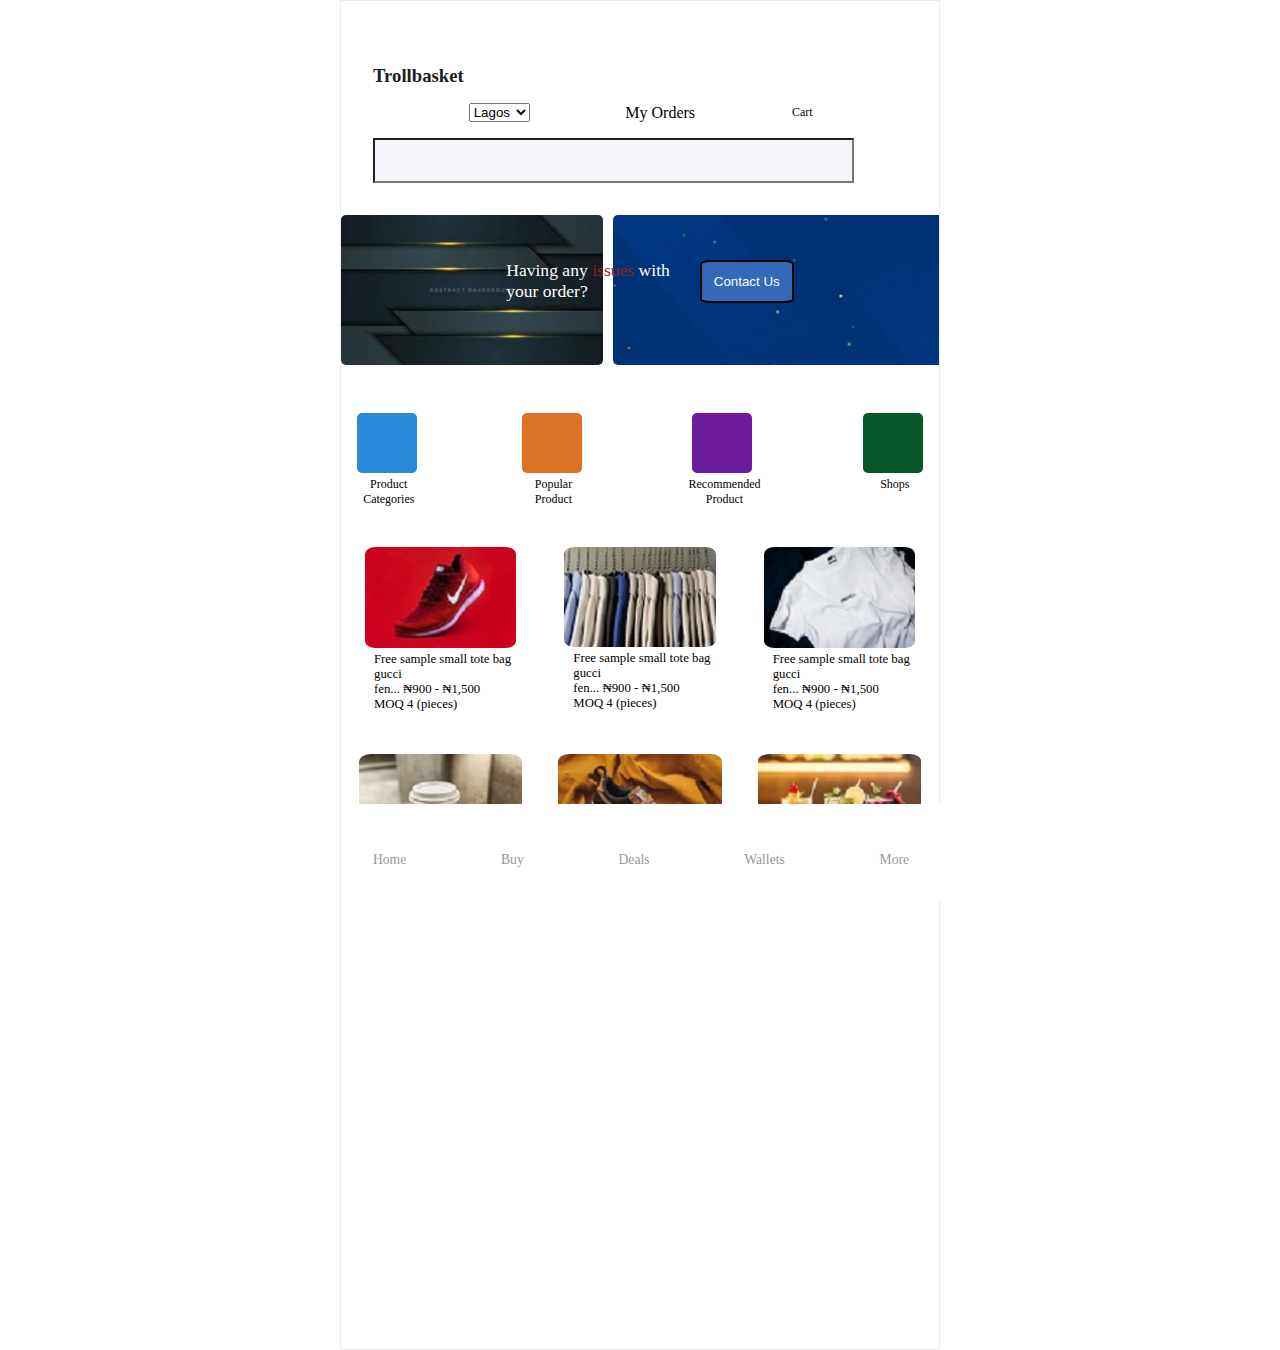
<file: index.html>
<!DOCTYPE html>
<html lang="en">
<head>
    <meta charset="UTF-8">
    <meta http-equiv="X-UA-Compatible" content="IE=edge">
    <meta name="viewport" content="width=device-width, initial-scale=1.0">
    <link
    rel="stylesheet"
    href="https://cdnjs.cloudflare.com/ajax/libs/font-awesome/5.15.3/css/all.min.css"
    integrity="sha512-iBBXm8fW90+nuLcSKlbmrPcLa0OT92xO1BIsZ+ywDWZCvqsWgccV3gFoRBv0z+8dLJgyAHIhR35VZc2oM/gI1w=="
    crossorigin="anonymous"/>
    
    <link rel="stylesheet" href="./css/index.css">
    <title>interncart</title>
</head>
<body>
<main class="wrapper">
<header>
    <nav>
        <ul class="menu">
                <li class="menu item">
                <a href="index.html"><i class="fas fa-home"></i><br>Home</a>
                </li>
                <li class="menu item">
                    <a href="cart.html"><i class="fas fa-shopping-cart"></i><br>Buy</a>
                    </li>  
                    <li class="menu item">
                        <a href="product.html"><i class="fab fa-black-tie"></i><br>Deals</a>
                        </li>  
                        <li class="menu item">
                            <a href="#"><i class="fas fa-wallet"></i><br>Wallets</a>
                            </li>  
                        <li class="menu item">
                            <a href="#"><i class="fas fa-bars"></i><br>More</a>
                            </li> 
                            </ul>
                            </nav>
                            </header>
                            <section class="heading">
                         <h3 class="title">Trollbasket</h3>
                                <div class="header-container">
                                    <div class="container">
                                        <i class="fas fa-map-marker-alt" style="color: rgb(33, 33, 143)"></i>
                                        <select name="location" id="location">
                                            <option value="lagos">Lagos</option>
                                            <option value="lagos">Abuja</option>
                                            <option value="lagos">Rivers</option>
                                            <option value="lagos">Enugu</option>
                                            <option value="lagos">Kano</option>
                                            <option value="lagos">Delta</option>
                                            <option value="lagos">Kwara</option>
                                            <option value="lagos">Imo</option>
                                            <option value="lagos">Ogun</option>
                                            </select>
                                        </div>
                                        <div class="container">
                                            <span>
                                            <i class="fas fa-wallet" style="color: rgb(33, 33, 143)"></i>
                                            <span>My Orders</span>
                                            </span>
                                            </div>
                                            <div class="container">
                                                <span>
                                                <i class="fas fa-shopping-cart" style="color: rgb(33, 33, 143)"></i>
                                                <p>Cart</p>
                                                </span>
                                                </div>
                                                </div>
                                                <div class="input-holder">
                                                    <input type="text" class="search">
                                                    <i class="fas fa-search"></i>
                                                    </div>
                                                </section>
                           <section class="banner-slider">
                               <div class="slider-container">
                                   <div class="slide">
                               <img src="img/banner2.jpg" atl=""/>
                               <img src="img/mainbanner.jpeg" atl=""/>
                               <img src="img/banner3.jpg" atl=""/>
                                <div class="ban">Having any <span>issues</span> with<br> your order?</div>
                                <div><button class="contact" >Contact Us</button></div>
                            </div>
                            </div>
                               </section>
                               <section class="cards">
                                   <div class="card">
                                       <div class="icon icon-one">
                                    <i class="fab fa-algolia" ></i> 
                                       </div>
                                    <p>Product <br>Categories</p>
                                   </div> 
                                   <div class="card">
                                    <div class="icon icon-two">
                                 <i class="fab fa-gripfire" ></i> 
                                    </div>
                                 <p>Popular <br> Product</p>
                                </div> 
                                <div class="card">
                                    <div class="icon icon-three">
                                 <i class="far fa-hand-point-right" ></i> 
                                    </div>
                                 <p>Recommended <br> Product</p>
                                </div> 
                                <div class="card">
                                    <div class="icon icon-four">
                                 <i class="fas fa-store" ></i> 
                                    </div>
                                 <p>Shops</p>
                                </div>             
                               </section>


                        
                            <section class="product-pricing">
                            <div class="note">
                            <div class="pricing">
                                <img src="img/one.jpg" alt=""/>
                                <p>Free sample small tote bag gucci<br> fen...  ₦900 - ₦1,500 <br>MOQ 4 (pieces)</p>
                                </div>
                                <div class="pricing">
                                    <img src="img/five.jpg" alt=""/>
                                <p>Free sample small tote bag gucci<br>fen...  ₦900 - ₦1,500<br> MOQ 4 (pieces)</p>
                                     </div>    
                                     <div class="pricing">
                                        <img src="img/four.jpg" alt=""/>
                                        <p>Free sample small tote bag gucci<br> fen... ₦900 - ₦1,500<br> MOQ 4 (pieces)</p>
                                         </div>
                                         </div>
                                         </section>
                                         <section class="note-price">
                                          <div class="notes">
                                         <div class="cost">
                                            <img src="img/three.jpg" alt=""/>
                                             </div>    
                                             <div class="cost">
                                                <img src="img/two.jpg" alt=""/>
                                                 </div>    
                                                 <div class="cost">
                                                    <img src="img/six.jpg" alt=""/>
                                                 </div> 
                                                    </div> 
                             </section>
                            </main>
                                   
</body>
</html>
</file>
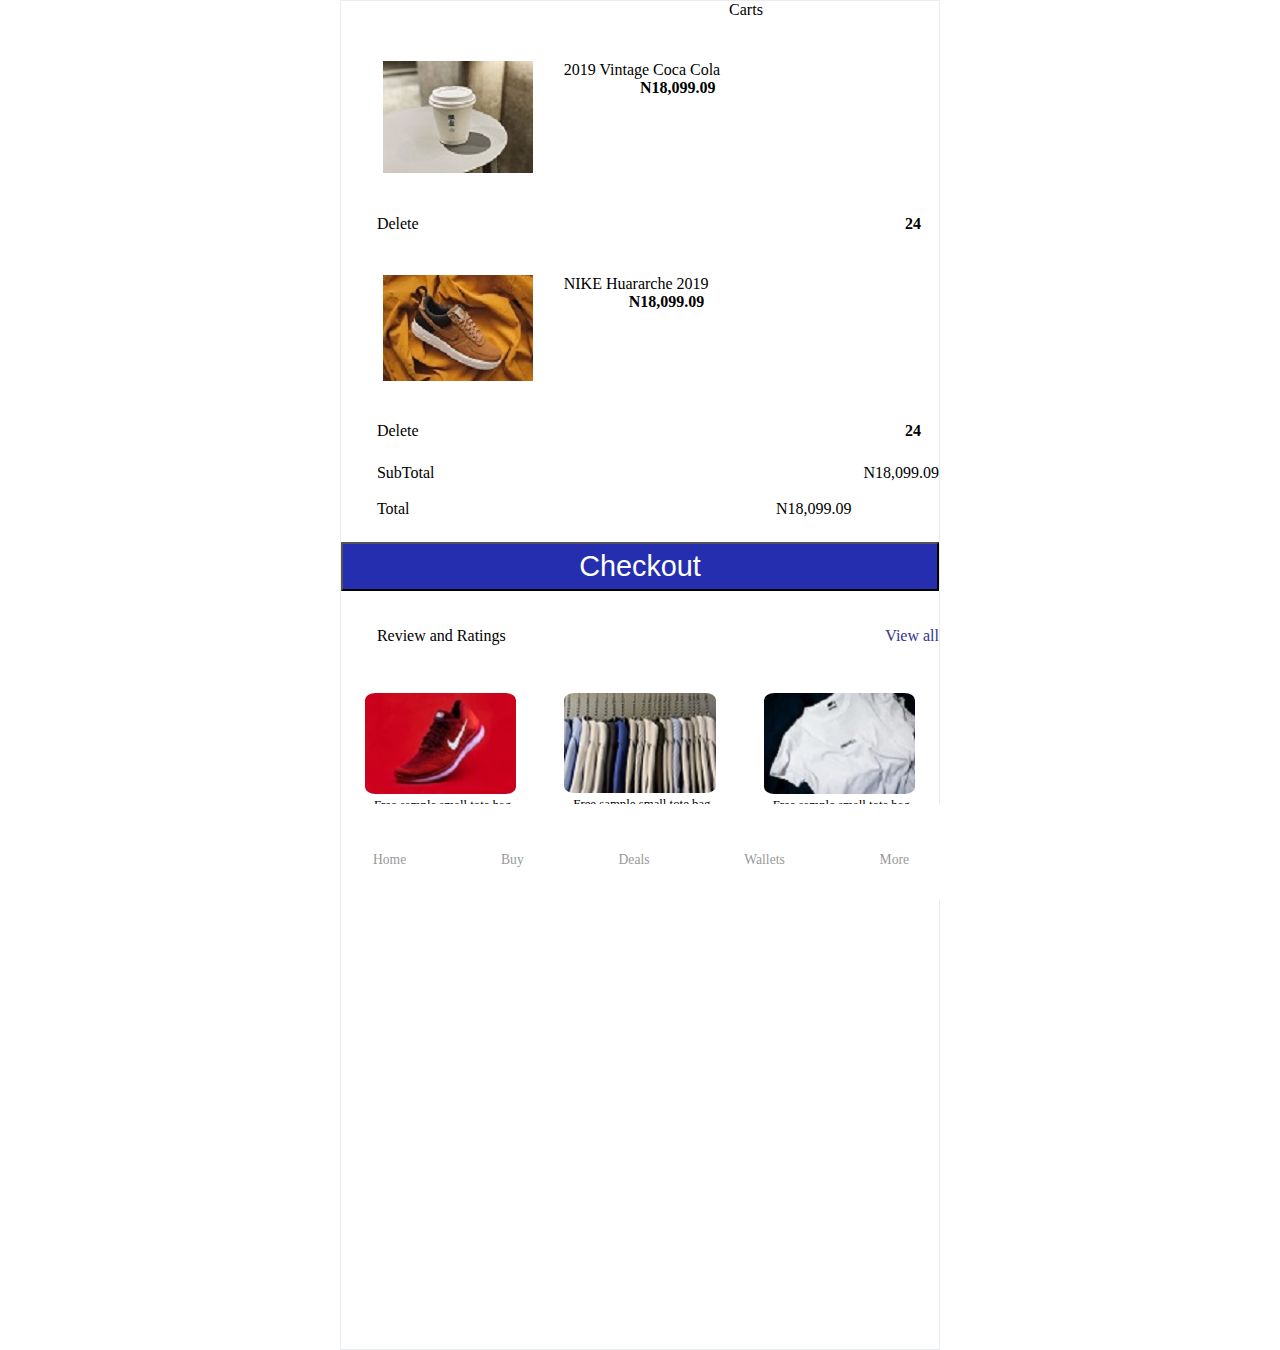
<file: cart.html>
<!DOCTYPE html>
<html lang="en">
<head>
    <meta charset="UTF-8">
    <meta http-equiv="X-UA-Compatible" content="IE=edge">
    <meta name="viewport" content="width=device-width, initial-scale=1.0">
    
    <link
    rel="stylesheet"
    href="https://cdnjs.cloudflare.com/ajax/libs/font-awesome/5.15.3/css/all.min.css"
    integrity="sha512-iBBXm8fW90+nuLcSKlbmrPcLa0OT92xO1BIsZ+ywDWZCvqsWgccV3gFoRBv0z+8dLJgyAHIhR35VZc2oM/gI1w=="
    crossorigin="anonymous"/>
    
    <link rel="stylesheet" href="./css/index.css">
    <title>interncart</title>
</head>
<body>
    <main class="wrapper">
        <header>
            <nav>
                <ul class="menu">
                        <li class="menu item">
                        <a href="index.html"><i class="fas fa-home"></i><br>Home</a>
                        </li>
                        <li class="menu item">
                            <a href="cart.html"><i class="fas fa-shopping-cart"></i><br>Buy</a>
                            </li>  
                            <li class="menu item">
                                <a href="product.html"><i class="fab fa-black-tie"></i><br>Deals</a>
                                </li>  
                                <li class="menu item">
                                    <a href="#"><i class="fas fa-wallet"></i><br>Wallets</a>
                                    </li>  
                                <li class="menu item">
                                    <a href="#"><i class="fas fa-bars"></i><br>More</a>
                                    </li> 
                                    </ul>
                                    </nav>
            </header>
                                    
<section  class="head">
    <div class="header-container">
    <i class="fas fa-angle-left"></i> 
    <p>Carts</p> 
    </div>

    </section class="cart-one">
    <div class="carts"><img src="img/three.jpg">
        <p> 2019 Vintage Coca Cola <br>
        <span class="num"> N18,099.09</span></p>
    </div>
    <div class="carts-two">
        <span class="delete">
            <i class="fas fa-trash" style="color:red"></i></span>
            <span class="delete">Delete</span>
            <span class="plus">
            <i class="fas fa-minus" style="color:rgb(52, 27, 141)"></i></span>
            <span class="plus"> <h4>24</h4></span>
            <span class="plus"> <i class="fas fa-plus" style="color:rgb(52, 27, 141)"></i>
        </span>
        <div>
    </div>
    <section>
        <div class="carts"><img src="img/two.jpg">
            <p> NIKE Huararche 2019<br>
                <span class="num"> N18,099.09</span>
            </p>
            </div>
            
            <div class="carts-two">
                <span class="delete">
            <i class="fas fa-trash" style="color:red"></i></span>
            <span class="delete">Delete</span>
            <span class="plus">
            <i class="fas fa-minus" style="color:rgb(52, 27, 141)"></i></span>
            <span class="plus"><h4>24</h4></span>
            <span class="plus"><i class="fas fa-plus"style="color:rgb(52, 27, 141)"></i>
        </span>
        </div>
        </section>
        <section>
            <div class="total">
            <p> SubTotal <span>N18,099.09</span></p>
            <br> <br><p> Total <span>N18,099.09</span></p>
            </div>
            </section>

        
                <div id="btn_link1"><button class="out">Checkout</button></div>
            

            <section>
                <div class="rate">
                <p> Review and Ratings </p>
                <span>View all</span><br>
                </div>
                <div class="note">
                    <div class="pricing">
                        <img src="img/one.jpg" alt=""/>
                        <p>Free sample small tote bag gucci<br> fen...  ₦900 - ₦1,500 <br>MOQ 4 (pieces)</p>
                        </div>
                        <div class="pricing">
                            <img src="img/five.jpg" alt=""/>
                        <p>Free sample small tote bag gucci<br>fen...  ₦900 - ₦1,500<br> MOQ 4 (pieces)</p>
                            </div>    
                            <div class="pricing">
                                <img src="img/four.jpg" alt=""/>
                                <p>Free sample small tote bag gucci<br> fen... ₦900 - ₦1,500<br> MOQ 4 (pieces)</p>
                                </div>
                                </div>
                </section>

                </main>  
                <script>
               const btn=document.getElementById("btn_link1");
            
            btn.addEventListener("click",()=>{
                window.location.replace("http://127.0.0.1:5500/success.html")
            });
            
                </script>            
</body>
</html>
</file>
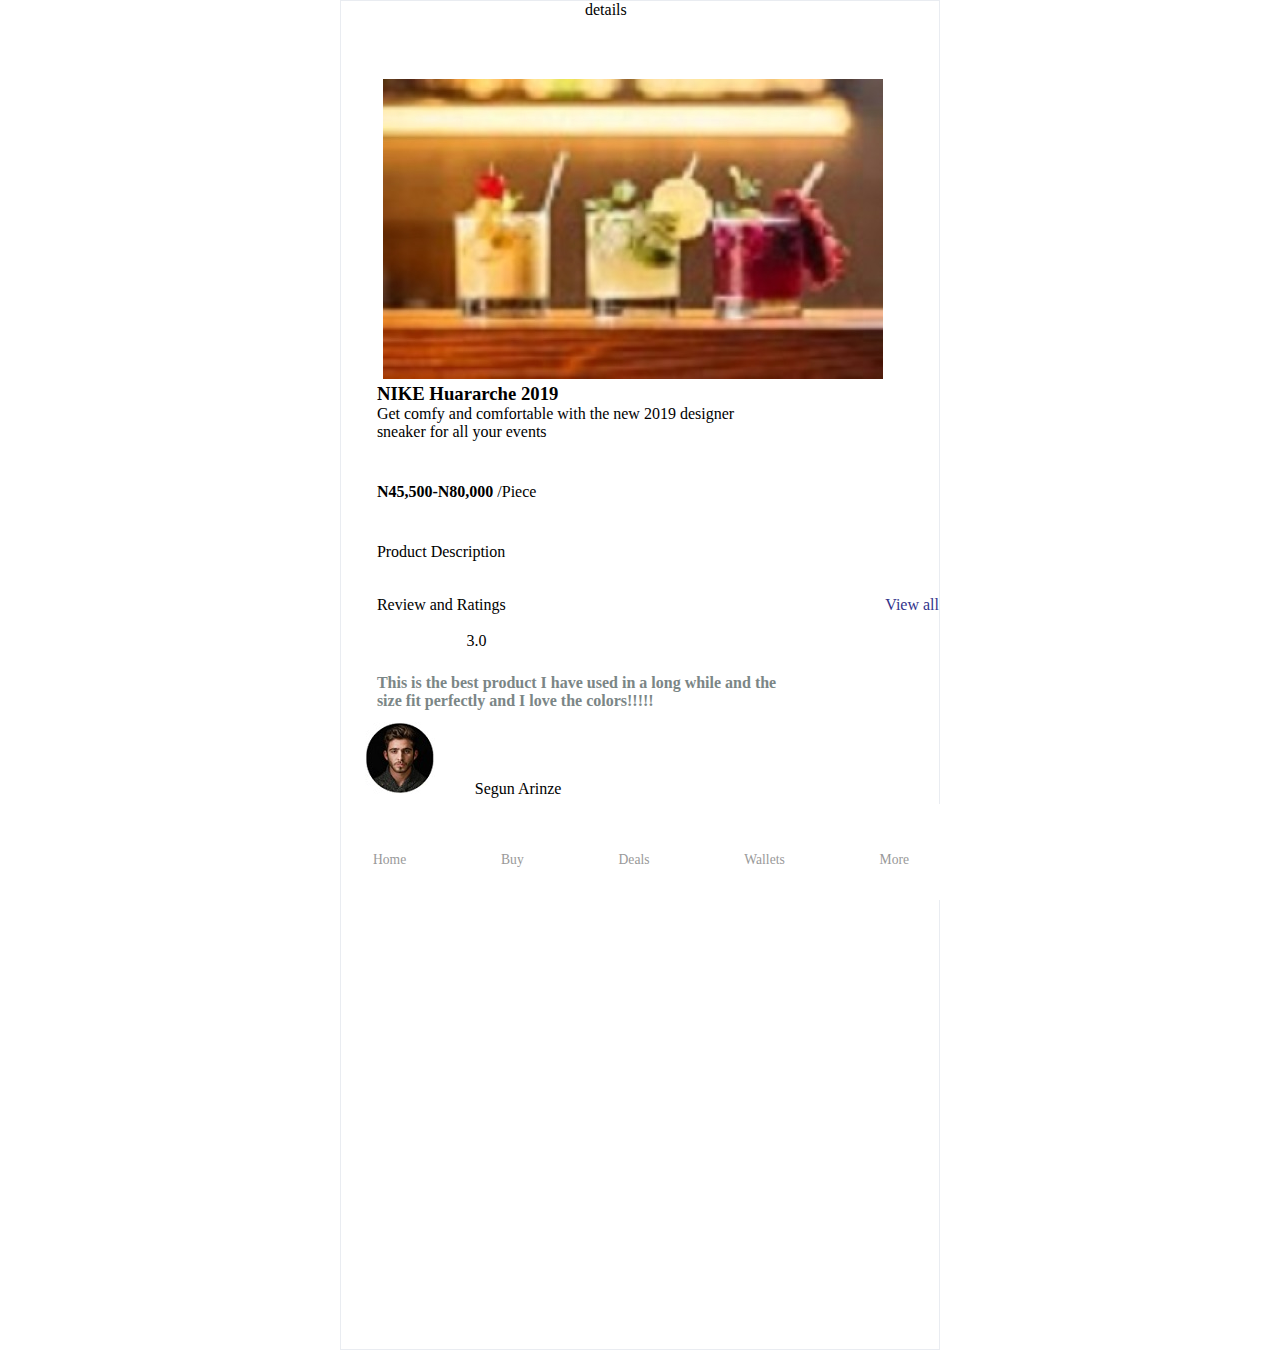
<file: product.html>
<!DOCTYPE html>
<html lang="en">
<head>
    <meta charset="UTF-8">
    <meta http-equiv="X-UA-Compatible" content="IE=edge">
    <meta name="viewport" content="width=device-width, initial-scale=1.0">
    <link
    rel="stylesheet"
    href="https://cdnjs.cloudflare.com/ajax/libs/font-awesome/5.15.3/css/all.min.css"
    integrity="sha512-iBBXm8fW90+nuLcSKlbmrPcLa0OT92xO1BIsZ+ywDWZCvqsWgccV3gFoRBv0z+8dLJgyAHIhR35VZc2oM/gI1w=="
    crossorigin="anonymous"/>
   
    
    <link rel="stylesheet" href="./css/index.css">
    <title>interncart</title>
</head>
<body>
    <main class="wrapper">
        <header>
            <nav>
                <ul class="menu">
                        <li class="menu item">
                        <a href="index.html"><i class="fas fa-home"></i><br>Home</a>
                        </li>
                        <li class="menu item">
                            <a href="cart.html"><i class="fas fa-shopping-cart"></i><br>Buy</a>
                            </li>  
                            <li class="menu item">
                                <a href="product.html"><i class="fab fa-black-tie"></i><br>Deals</a>
                                </li>  
                                <li class="menu item">
                                    <a href="#"><i class="fas fa-wallet"></i><br>Wallets</a>
                                    </li>  
                                <li class="menu item">
                                    <a href="#"><i class="fas fa-bars"></i><br>More</a>
                                    </li> 
                                    </ul>
                                    </nav>
                                    </header>
                                    
    <section class="head">
        <div class="header-container">
        <i class="fas fa-angle-left" style="float:left;"></i> 
        <p>details</p>
            <i class="fas fa-search" style="float:right;"></i>
            <i class="fas fa-shopping-cart" style="float:right; "></i> 
        </div>
        </section>
    
        <section>
            <div class="stat">
                <img src="img/six1.jpg" alt="">  
            </div>
        </section>
        <div class="nike">
            <h3>NIKE Huararche 2019</h3>
            <p>Get comfy and comfortable with the new 2019 designer <br>sneaker for all your events</p>
            </div>
            <div class="piece"><p> N45,500-N80,000 <span>/Piece</span></p></div>

            <div class="pro"><p>Product Description</p>
               <span> <i class="fas fa-chevron-right"></i></span>
            </div>

        
            <div class="rate">
                <p> Review and Ratings </p>
                <span>View all</span><br>
                <br><i class="fas fa-star" style="color:yellow"></i>
                <i class="fas fa-star" style="color:yellow"></i>
                <i class="fas fa-star" style="color:yellow"></i><i class="fas fa-star" style="color:rgb(94, 94, 87)"></i>
                <i class="fas fa-star" style="color:rgb(94, 94, 87)"></i><p>3.0</p>
                <h4>This is the best product I have used in a long while and the <br>size fit perfectly and I love the colors!!!!!</h4>
                <div class="img">
                <img src="img/image 7.jpg" alt="">
                <p> Segun Arinze</p>               
             </div>
            </div>

            <section>
            <div id="toaster">Item added to cart Successfully</div> 
            <button id="cartbtn" class="add-cart" >Add to cart</button>
            <button class="wish">Wishlist</button>
            </section>

            </main>
            <script>
             const toaster = document.getElementById("toaster");
            const cartbtn = document.getElementById("cartbtn");
            cartbtn.addEventListener("click", () => {
                toaster.className = "show";
                setTimeout(() => { 
                    toaster.className = toaster.className.replace("show", "");
                }, 3000);
            });
            </script>         
</body>
</html>
</file>
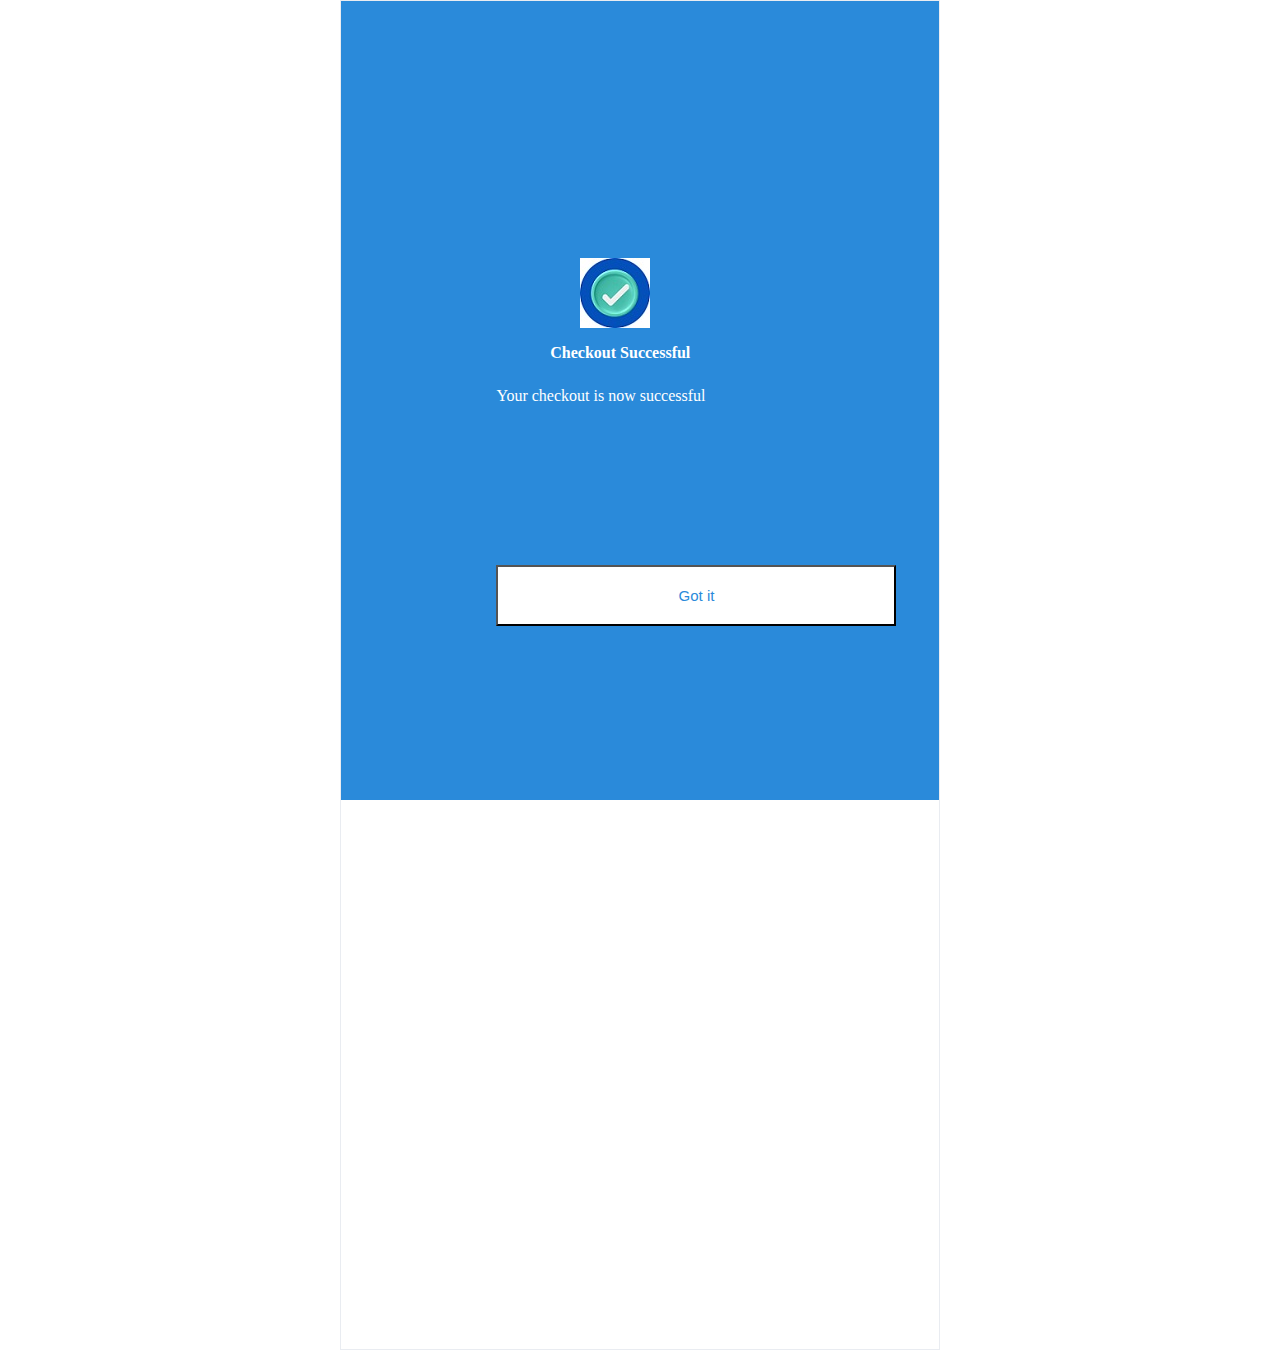
<file: success.html>
<!DOCTYPE html>
<html lang="en">
<head>
    <meta charset="UTF-8">
    <meta http-equiv="X-UA-Compatible" content="IE=edge">
    <meta name="viewport" content="width=device-width, initial-scale=1.0">
    
    <link
    rel="stylesheet"
    href="https://cdnjs.cloudflare.com/ajax/libs/font-awesome/5.15.3/css/all.min.css"
    integrity="sha512-iBBXm8fW90+nuLcSKlbmrPcLa0OT92xO1BIsZ+ywDWZCvqsWgccV3gFoRBv0z+8dLJgyAHIhR35VZc2oM/gI1w=="
    crossorigin="anonymous"/>
    
    <link rel="stylesheet" href="./css/index.css">
    <title>interncart</title>
</head>
<body>
    <main class="wrapper">
        
    <section class="success">
        <div class="success">
            <img src="img/2a.png" alt="">
           <div class="good"> <img src="img/good.jpg" alt=""></div><br>
            <br><h4>Checkout Successful</h4><br>
            <p>Your checkout is now successful<p><br>

            <button class="got">Got it</button>
        </div>
        </section>
    </main>
    
               
   
</body>
</html>
</file>
<file: css/index.css>
/** {
    margin: 0;
    padding: 0;
    box-sizing: border-box;
}*/



*,
*::after,
*::before {
    margin: 0;
    padding: 0;
    box-sizing: border-box;
  
}

body{
    width: 100%;
    display: flex;
    justify-content: center;
    align-items: center;
    min-height:150vh;
    background-color: #fff;  
    font-family: 'Roboto', sans-serif;
    font-family: 'PT Serif', serif;
}

.wrapper{
    width:100%;
    max-width:600px;
    border:1px solid #e9ecf1;
    position: relative;
    height:150vh;
    overflow-y: scroll;
    scroll-behavior:smooth;
    
}

main section{
    width:100%;
   
}

header{
    width: 100%;
    position: fixed;
    bottom: 0;
    max-width: 600px;
    background-color: #fff;
    z-index: 1000;
}


nav{
    width:100%;
    padding:2em;
}

.menu{
    list-style: none;
    display:flex;
    justify-content: space-between;
    align-items: center;
}

.menu li a{
    text-decoration: none;
    color: #999;
    font-size: .85rem;
    font-weight: thin;
}

.level{
 position: fixed;
 top:0;
}

.location{
    position: absolute;
    top:20%;
    left:0;
    
}

section.heading{
width:100%;
margin-top: 2em;
padding: 2em;
}

.heading h3{
    color: rgb(34, 29, 29);
    margin-bottom:3%;
}

div.header.container{
    display: flex;
    width: 100%;
    justify-content:space-evenly;
    align-items: center;
    flex-grow:1;
    flex-shrink:1;
    padding-top: 1em;
}

.header-container{
    justify-content: space-evenly;
    flex:1%;
    align-items: center;
    display: flex;
    
}

.container span{
    display:flex;
    flex:1;
    width:100%;
}
.container p{
    font-size: 12px;
    display:flex;
}
.search{
    width: 90%;
    align-items: center;
    height: 5vh;
    background-color: rgb(245, 244, 250);
    margin-top:3%;
}

/** FOR BANNER*/
.banner-slider{
    width:100%;
    position: relative;
    display: flex;
}

  .slider-container {
    display: flex;
    width: 100%;
    overflow-x: scroll;
  }
  .slide {
    display: flex;
    justify-content: space-around;
  }
  .slide > img {
    width: 100%;
    object-fit: contain;
    height: 150px;
    border-radius: 5px;
    margin-right: 10px;
  }

.ban{
    position:absolute;
    right: 45%;
    top:30%;
    color:#fff;
    font-size: 1.1em;
    display: block;
}
.ban span{
    color:rgb(148, 30, 30);
    
}

.contact{
    position: absolute;
    top:30%;
    left: 60%;
    background-color: #3369b9;
    text-align: center;
    color: #fff;
    padding:2%;
    border-radius: 10%;
    cursor: pointer;
    border-style: solid;
    
}


section.cards{
    width: 100%;
    display:flex;
    justify-content: space-between;
    margin-top: 2em;
    padding: 1em 1em;
    gap: 5px;

}

.card{
    max-width: 120px;
    display: flex;
    flex-direction: column;
    align-items: center;
}

.icon{
    width:60px;
    height:60px;
    display:flex;
    align-items: center;
    justify-content: center;
    border-radius: 5px;
    -webkit-border-radius: 5px;
    -moz-border-radius: 5px;
    -ms-border-radius: 5px;
    -o-border-radius: 5px;
}
.icon-one{
    background-color: #2a8ada;
}

.icon-two{
    background-color: #da7127;
}
.icon-three{
    background-color: #6c1b9b;
}

.icon-four{
    background-color: #07572b;
}

.fa-algolia,
.fa-gripfire,
.fa-hand-point-right,
.fa-store{
    color:#fff;
    font-size: 1.5rem;
}

.card p{
    text-align: center;
    font-size: .75rem;
    margin-top: .35em;
}

.product-pricing{
    width: 100%;
}

.note{
    display: flex;
    width:100%;
    max-width: 120%;
    
}
.pricing{
    width:100%;
    margin:1%;
    padding: 3%;
    display: inline;
    flex:1%;   
}

.pricing img{
    border-radius: 7%;
    object-fit: contain;
    width:100%;
}

.pricing p{
   margin-top: 0%;
   text-align: left;
   font-size: .8em;
}

.section.note-price{
    width:100%;
}

.cost{
    display:inline;
    margin:1%;
    padding:2%;
    flex: 1%;
    width:100%;
    
}

.cost img{
    border-radius: 7%;
    width: 100%;
    object-fit: contain;
}

.notes{
    max-width: 120%;
    display: flex;
}


/**--PRODUCT PAGE**/
.stat{
    width:100%;
    align-items: center;
    margin-top: 10%;
    box-shadow: rgb(170, 164, 164);
    margin-left: 7%;
}

.nike h3, p{
    margin-left: 6%;
}
.piece p{
    margin-top: 7%;
    margin-left: 6%;
    font-weight: bold;
    margin-bottom: 7%;
}
.piece span{
    font-weight: lighter;
}

.pro{
    display:inline;
    
}

.pro p{
    display: inline;
    margin-top: 2%;
}
.pro span{
    display: inline;
    float:right;
    padding-left: 2%;
}
.rate{
    margin-top: 6%;
}
.rate p{
    
    display: inline;
    margin-left: 6%;
}
.rate span{
    display: inline;
    float:right;
    color: rgb(51, 51, 139);
    padding-bottom: 4%;
    padding-left: 2%;
}
.rate i{
    padding-left: 3%;
}
.rate h4{
    margin-top: 4%;
    color:rgb(123, 134, 134);
    margin-bottom: 2%;
    margin-left: 6%;
}

.img{
    display: inline;
}
.img img {
    display: inline;
    margin-left: 4%;
}

.img p{
    display: inline;
align-items: center;
    
}

#toaster{
    visibility:hidden;
    min-width:250px;
    margin-left:-125px;
    background-color: rgb(69, 158, 139);
    color:#fff;
    text-align:center;
    border-radius:2px;
    padding:16px;
    position:fixed;
    z-index:1;
    left:50%;
    top:30px;
    font-size:17px;
}

#toaster.show{
    visibility: visible;
    -webkit-animation: fadein 0.5s, fadeout 0.5s 2.5s;
    animation: fadein 0.5s, fadeout 0.5s 2.5s;
}

    @-webkit-keyframes fadein {
        from {top: 0; opacity: 0;} 
        to {top: 30px; opacity: 1;}
      }
      
      @keyframes fadein {
        from {top: 0; opacity: 0;}
        to {top: 30px; opacity: 1;}
      }
      
      @-webkit-keyframes fadeout {
        from {top: 30px; opacity: 1;} 
        to {top: 0; opacity: 0;}
      }
      
      @keyframes fadeout {
        from {top: 30px; opacity: 1;}
        to {top: 0; opacity: 0;}
      }


    .add-cart{
        cursor: pointer;
        background-color: rgb(37, 46, 175);
        color: #fff;
        font-size: 11px;
        padding:2%;
        text-align:center;
        margin:1%;
        margin-left: 6%;
        border-radius: 8%;

    }

    .wish{
        cursor: pointer; 
        background-color: #fff;
        color: black;
        font-size: 11px;
        padding:2%;
        text-align:center;
        border-radius: 8%;
    }
    .out{
        cursor: pointer; 
        width:100%;
        background-color: rgb(37, 46, 175);;
        color:#fff;
        font-size: 1.8em;
        padding:1%;
    }
    

/**--SUCCESS PAGE**/
.success{
        width:100%;
        position: relative;
}
.good{
    position: absolute;
    top:30%;
    bottom: 80%;
    left: 40%;
    align-items: center;

}
.success h4{
    position: absolute;
    top:40%;
   left:35%;
    color:#fff;
    
}

.success p{
    position: absolute;
    top:45%;
   left:20%;
    color:#fff;
    
}

.got{
    background-color:#fff;
    color: #2a8ada;
    width:400px;
    cursor: pointer;
    top:90%;
    bottom:40%;
    padding:5%;
  text-align: center;
    margin-top: 40%;
    margin-right: 20%;
    font-size:15px;
    
}

/**CARTS**/
section cart-one{
    width:100%;
}

.carts{
    display: flex;
    flex:1%;
    margin:7%;
}

.num{
    font-weight: bold;
}
.carts span{
    display: inline;
    float:right;
    padding-left: 2%;
    margin-right:3%
}

.carts-two{
    display:inline;
  
}

.delete{
    display:inline;
    margin-left:3%;
    
}
.plus{
        display: inline;
        float:right;
        padding-left: 2%;
        margin-right:3%
        
}
.total{
    margin-top: 4%;
    width:100%
}
.total p{
    margin-top: 4%;
    display: inline;
    margin-left: 6%;
}
.total span{
    display: inline;
    float:right;
    padding-bottom: 4%;
    padding-left: 2%;
   
}

.rate p{
    
    display: inline;
    margin-left: 6%;
}
.rate span{
    display: inline;
    float:right;
    color: rgb(51, 51, 139);
    padding-bottom: 4%;
    padding-left: 2%;
}
</file>
